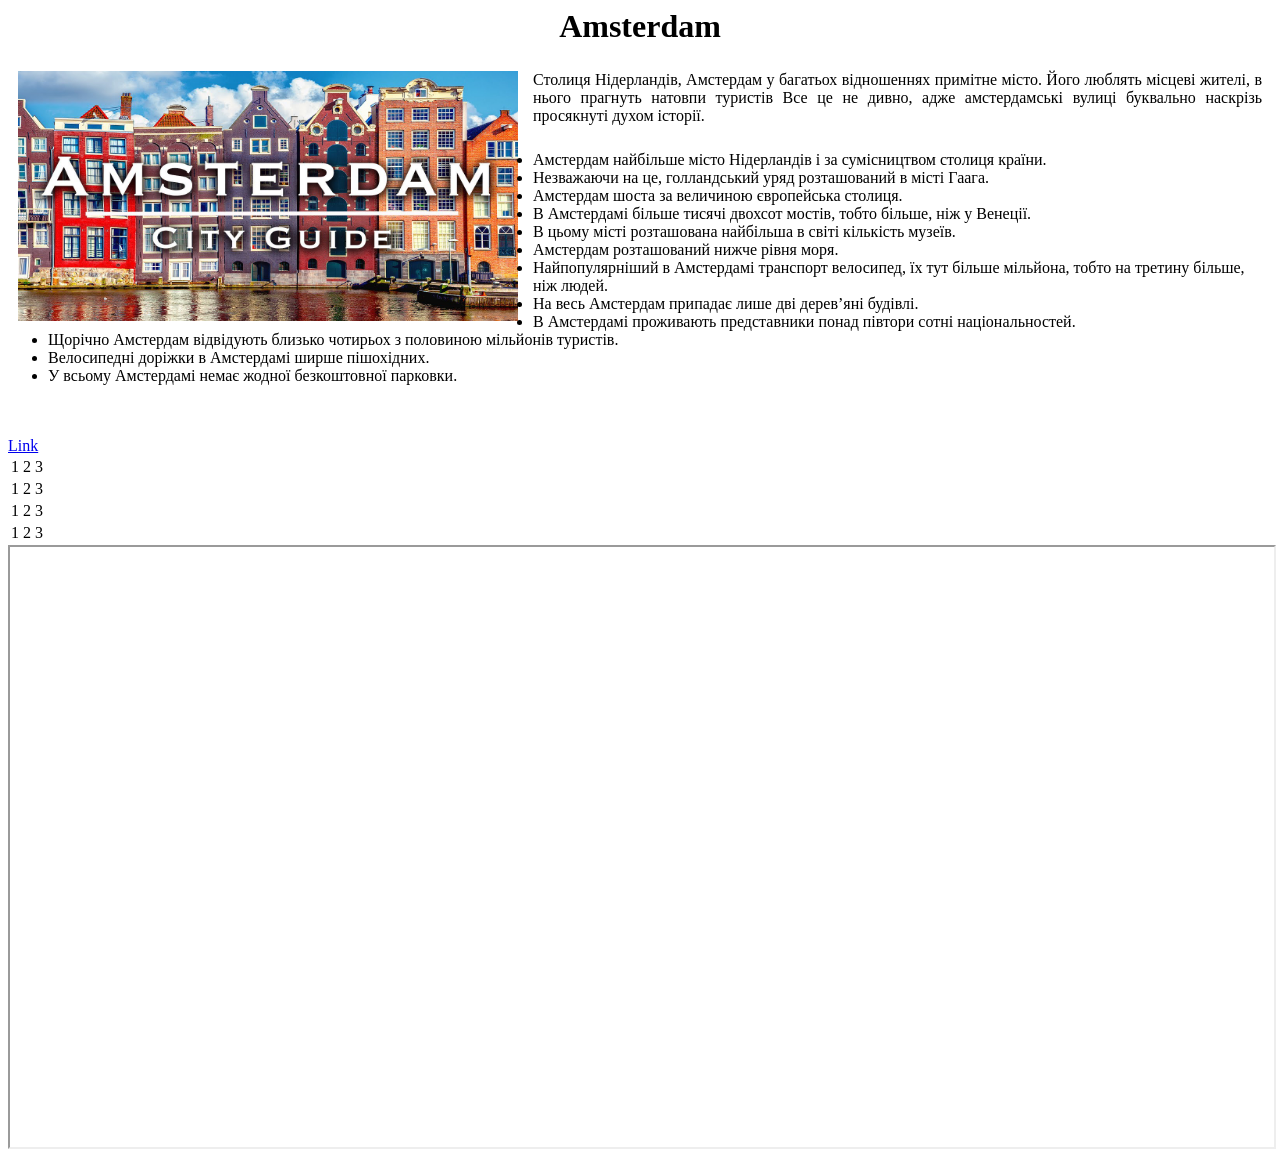
<file: index.html>
<!DOCTYPE html>
<html lang="en">
<head>
    <meta charset="UTF-8">
    <!-- link rel="stylesheet" href="css/reset.css" -->
    <link rel="stylesheet" href="css/style.css">
    <title>Amsterdam</title>
</head>
<body>
<h1>Amsterdam</h1>
<p>
	<img class="pic" src="img/amsterdam.jpg" width="800px" height="200px" alt="Amsterdam" />

	Столиця Нідерландів, Амстердам у багатьох відношеннях примітне місто. Його люблять місцеві жителі, в нього прагнуть натовпи туристів Все це не дивно, адже амстердамські вулиці буквально наскрізь просякнуті духом історії. 
<ul>
	<li>Амстердам найбільше місто Нідерландів і за сумісництвом столиця країни.</li>
	<li>Незважаючи на це, голландський уряд розташований в місті Гаага.</li> 
	<li>Амстердам шоста за величиною європейська столиця.</li>
	<li>В Амстердамі більше тисячі двохсот мостів, тобто більше, ніж у Венеції.</li> 
	<li>В цьому місті розташована найбільша в світі кількість музеїв.</li> 
	<li>Амстердам розташований нижче рівня моря.</li>
	<li> Найпопулярніший в Амстердамі транспорт велосипед, їх тут більше мільйона, тобто на третину більше, ніж людей.</li> 
	<li>На весь Амстердам припадає лише дві дерев’яні будівлі.</li> 
	<li>В Амстердамі проживають представники понад півтори сотні національностей.</li>
	<li>Щорічно Амстердам відвідують близько чотирьох з половиною мільйонів туристів.</li> 
	<li>Велосипедні доріжки в Амстердамі ширше пішохідних.</li>
	<li>У всьому Амстердамі немає жодної безкоштовної парковки.</li> 
	</ul>
</p>

<a href="#">Link</a>

<table>
	<tr>
	<td>1</td><td>2</td><td>3</td>	
	</tr>
	<tr>
	<td>1</td><td>2</td><td>3</td>	
	</tr>
	<tr>
	<td>1</td><td>2</td><td>3</td>	
	</tr>
	<tr>
	<td>1</td><td>2</td><td>3</td>	
	</tr>
</table>


<iframe class="frame" src="https://uk.wikipedia.org/wiki/%D0%90%D0%BC%D1%81%D1%82%D0%B5%D1%80%D0%B4%D0%B0%D0%BC" />
</body>
</html>
</file>
<file: css/style.css>
h1
{
margin: auto auto;
text-align: center;
size: 20px;
}

p
{
padding: 10px 10px 10px 10px;
text-align: justify;
}

img{
	width: 500px;
	height: 250px;
	float:left;
	padding-right: 15px;
}
.frame {
width: 100%;
height: 600px;
}
</file>
